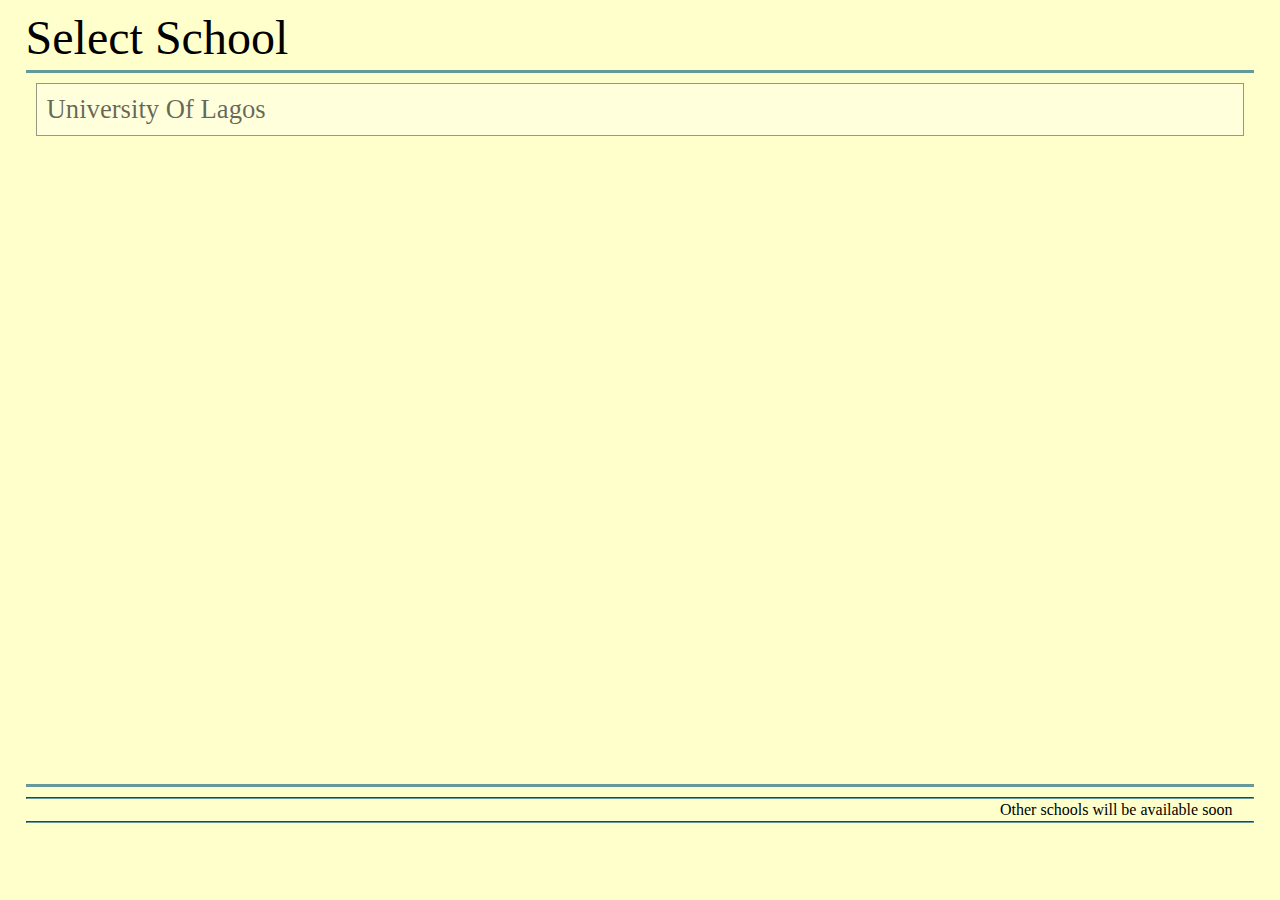
<file: index.html>
<!DOCTYPE html>
<html>

<head>
<meta content="text/html; charset=utf-8" http-equiv="Content-Type">
<title>University Materials</title>

<link rel="stylesheet" type="text/css" href="css/universitymaterials.css" />

</head>

<body>
<table class="body">
<thead class="header">
<tr>
	<td class="title">Select School</td>
	<!--<td class="rule"></td>-->
</tr>
</thead>
<tbody class="container">
<tr>
	<td>
		<ul class="contained_list">
			<li><a href="university_of_lagos/unilag.html">University Of Lagos</a></li>
		</ul>
	</td>
</tr>
</tbody>
<tfoot class="footer">
<tr>
	<td>
		<hr />
		<div class="future_info">Other schools will be available soon</div>
		<hr />
	</td>
</tr>
</tfoot>
</table>
<script src="js/scrollable_tbody.js"></script>
</body>

</html>
</file>
<file: css/universitymaterials.css>
* {margin: 0;padding: 0;}

html 
{
	width: 100%;
	height: 100%;
	background-color: #FFFFCC;
}

body
{
	margin: 2%;
	margin-top: 0;
	width: 96%;
	height: 96%;
	border: 0;
}

.body, .body thead, .body tbody, .body tfoot, .body tr, .body td
{
	display: block;
}

.body
{
	min-height: 100%;
}

.header
{
	display: block;
	padding-top: 10px;
	font-family: Georgia, "Times New Roman", Times, serif;
	padding-bottom: 5px;
}

.title
{
	font-size: 300%;
}

.marker
{
	font-size: 100%;
	display: block;
	padding: 2px 0 ;
	text-align: left;
	/*position: relative;
	left: -2.2%;
	top: -5px;*/
	/*width: 104.4%;
	border: 3px rgba(102, 153, 153, 0.6) solid;*/
}

.marker_school a
{
	background: rgba(255, 255, 255, 0.4);
	text-decoration: none;
	color: #000;
	border: 3px rgba(102, 153, 153, 0.4) double;
	border-radius: 0 5px 5px 0;
	border-left: 0;
	padding: 2px 10px 2px 10px;
	position: relative;
	left: -2.5%;
	
}

.marker_faculty a
{
	background: rgba(255, 255, 255, 0.4);
	text-decoration: none;
	color: #000;
	border: 3px rgba(102, 153, 153, 0.4) double;
	border-right: 0;
	padding: 2px 0px 2px 0px;
	border-radius: 10px 0 0 10px;
	width: 154px;
	text-align: center;
	float: right;
	position: relative;
	left: 2%;
	top: -5px
}

.top_img
{
	border: 3px rgba(102, 153, 153, 0.6) double;
	background: #fff;
	border-bottom: 0;
	border-radius: 5px 5px 0 0;
	margin-left: 5px;
	position: relative;
	top: 6px;
	padding-left: 3px;
	padding-right: 3px;
	
}

.top_img img
{
	position: relative;
	left: 0px;
	width: 8px;
	height: 12px;
}

.drop_img
{
	border: 3px rgba(102, 153, 153, 0.6) double;
	background: #fff;
	border-top: 0;
	border-radius: 0;
	margin-left: 5px;
	text-align: left;
	position: relative;
	left: -33px;
	top:	-6px;
	padding-left: 3px;
	padding-right: 3px;
}

.drop_img img
{
	position: relative;
	left: 0.3px;
	width: 8px;
	height: 12px;
}

.container
{
	border: 0;
	border-top: 3px #669999 solid;
	border-bottom: 3px #669999 solid;
	min-height: 70%;
	margin-bottom: 10px;
	padding: 10px;
}

.contained_list
{
	list-style: none;
}

.contained_list li a
{
	display: block;
	border: 1px solid rgba(0, 0, 0, 0.4);
	padding: 10px;
	font-size: 20pt;
	color: rgba(0, 0, 0, 0.6);
	background-color: rgba(255, 255, 255, 0.3);
	margin-bottom: 5px;
	text-decoration: none;
}

.contained_list li:hover a
{
	background-color: rgba(255, 255, 255, 0.6);
}

.footer {margin: auto 0 0 0;}


.future_info
{
	display: table;
	margin-left: auto;
	margin-right: 20px;
}

hr
{
	height: 0.1px;
	border-color: #669999;
	background-color: white;
}

.no_cookie
{
	position: fixed;
	left: 0;
	top:0;
	background: rgba(255, 190, 190, 0.8);
	padding-bottom: 10px;
	width: 100%;
	font-weight: bold;
	z-index: 10;
	text-align: justify;
	border-bottom: 3px outset #fff;
}
</file>
